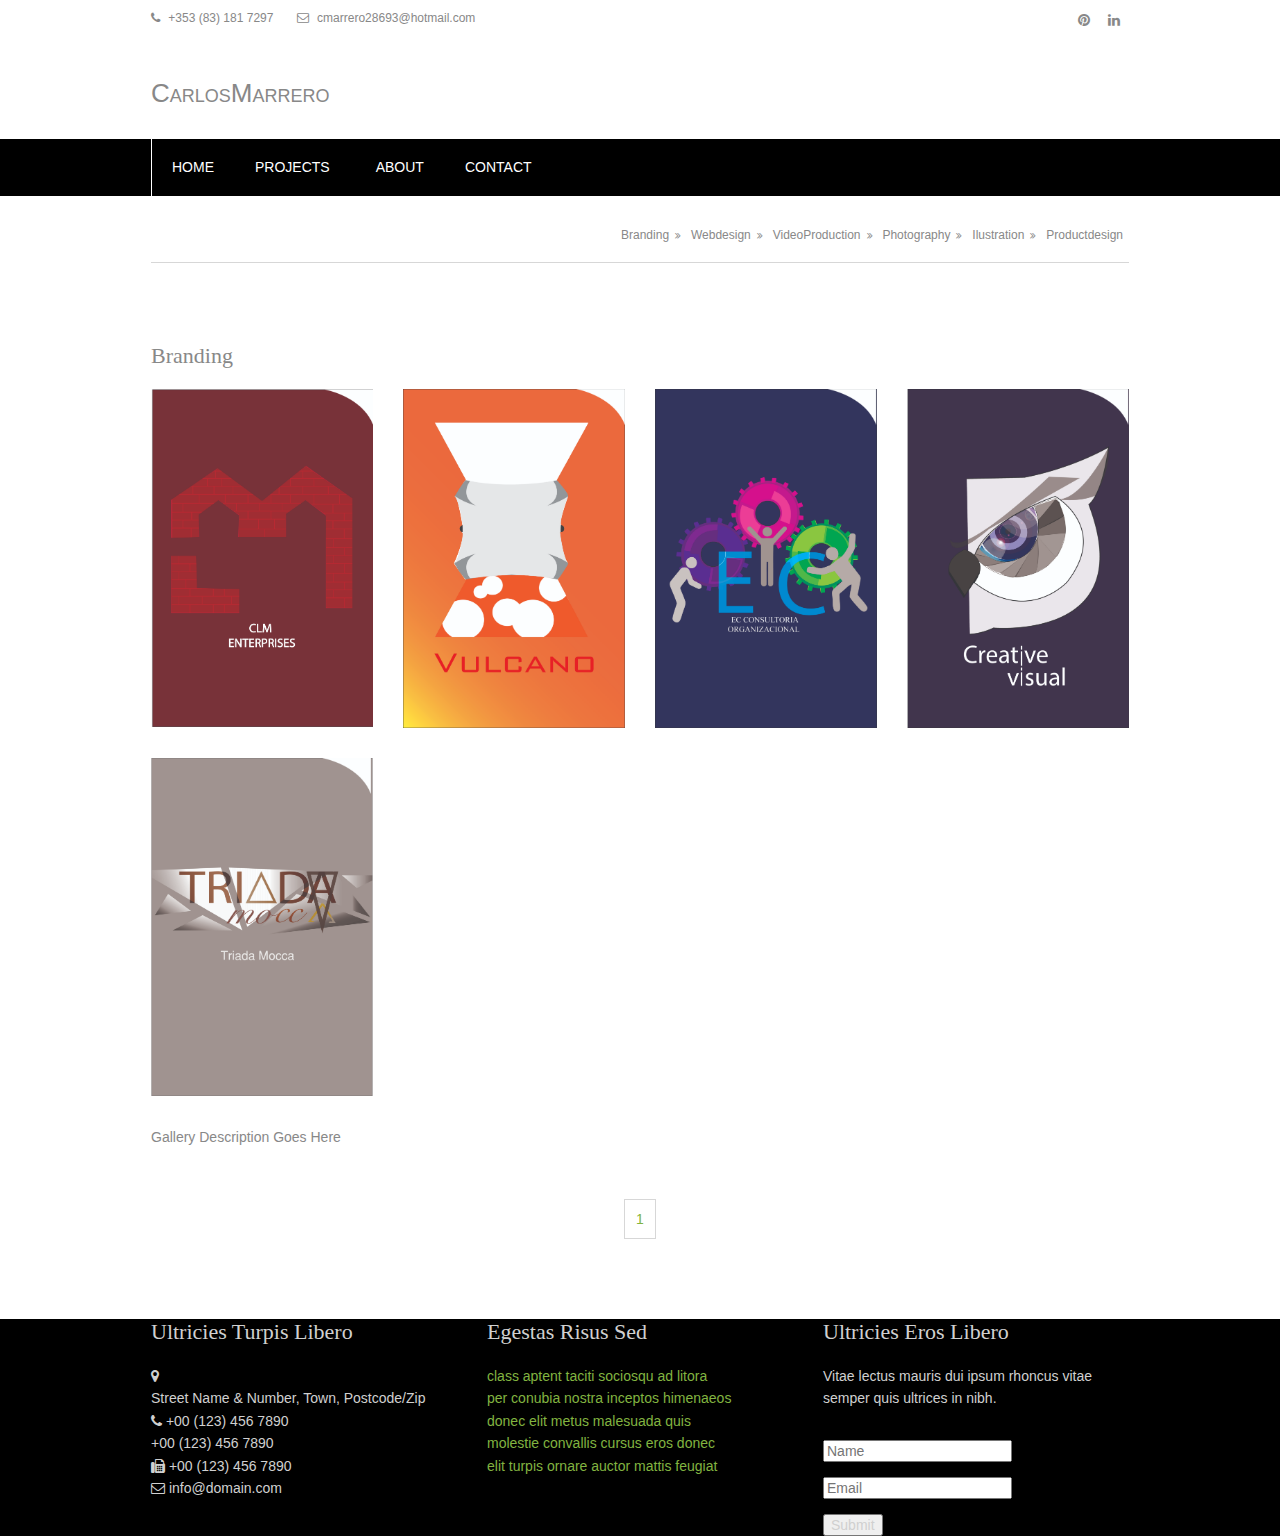
<file: branding.html>
<!DOCTYPE html>

<html>
<head>
<title>Pedggie | Pages | branding</title>
<meta charset="utf-8">
<meta name="viewport" content="width=device-width, initial-scale=1.0, maximum-scale=1.0, user-scalable=no">
<link href="../layout/styles/layout.css" rel="stylesheet" type="text/css" media="all">
</head>
<body id="top">
<!-- ################################################################################################ -->
<!-- ################################################################################################ -->
<!-- ################################################################################################ -->
<div class="wrapper row0">
  <div id="topbar" class="hoc clear"> 
    <!-- ################################################################################################ -->
    <div class="fl_left">
      <ul class="nospace inline pushright">
        <li><i class="fa fa-phone"></i> +353 (83) 181 7297</li>
        <li><i class="fa fa-envelope-o"></i> cmarrero28693@hotmail.com</li>
      </ul>
    </div>
      <div class="fl_right">
      <ul class="faico clear">
        <li><a class="faicon-pinterest" href="#"><i class="fa fa-pinterest"></i></a></li>
        <li><a class="faicon-linkedin" href="#"><i class="fa fa-linkedin"></i></a></li>
      </ul>
    </div>
    <!-- ################################################################################################ -->
  </div>
</div>
<!-- ################################################################################################ -->
<!-- ################################################################################################ -->
<!-- ################################################################################################ -->
<div class="wrapper row1">
  <header id="header" class="hoc clear"> 
    <div id="logo" class="fl_left">
      <h1><a href="index.html">CarlosMarrero</a></h1>
    </div>
    <div id="quickinfo" class="fl_right">
    </div>
  </header>
</div>
    <!-- ################################################################################################ -->
  </header>
</div>
<!-- ################################################################################################ -->
<!-- ################################################################################################ -->
<!-- ################################################################################################ -->
<div class="wrapper row2">
  <nav id="mainav" class="hoc clear"> 
    <!-- ################################################################################################ -->
    <ul class="clear">	
      <li ><a href="../index.html">Home</a></li>
      <li><a class="active" href="gallery.html">Projects</a></li>
      <li><a class="drop" href="#">About</a></li>
      <li><a href="#">Contact</a></li>
          </ul>
    <!-- ################################################################################################ -->
  </nav>
</div>
<!-- ################################################################################################ -->
<!-- ################################################################################################ -->
<!-- ################################################################################################ -->
<div class="wrapper row3">
  <div id="breadcrumb" class="hoc clear"> 
    <!-- ################################################################################################ -->
    <ul>
      <li><a href="branding.html">Branding</a></li>
      <li><a href="webdesign.html">Webdesign</a></li>
      <li><a href="videoproduction.html">VideoProduction</a></li>
      <li><a href="photography.html">Photography</a></li>
	  <li><a href="ilustration.html">Ilustration</a></li>
	  <li><a href="productdesign.html">Productdesign</a></li>
	</ul>
    <!-- ################################################################################################ -->
  </div>
</div>
<!-- ################################################################################################ -->
<!-- ################################################################################################ -->
<!-- ################################################################################################ -->
<div class="wrapper row3">
  <main class="hoc container clear"> 
    <!-- main body -->
    <!-- ################################################################################################ -->
    <div class="content"> 
      <!-- ################################################################################################ -->
      <div id="gallery">
        <figure>
          <header class="heading">Branding</header>
          <ul class="nospace clear">
            <li class="one_quarter first"><a href="#"><img src="../images/demo/gallery/branding/1.jpg" alt=""></a></li>
            <li class="one_quarter"><a href="#"><img src="../images/demo/gallery/branding/2.jpg" alt=""></a></li>
            <li class="one_quarter"><a href="#"><img src="../images/demo/gallery/branding/3.jpg" alt=""></a></li>
            <li class="one_quarter"><a href="#"><img src="../images/demo/gallery/branding/4.jpg" alt=""></a></li>
            <li class="one_quarter first"><a href="#"><img src="../images/demo/gallery/branding/5.jpg"alt=""></a></li>
            <li class="one_quarter"><a href="#"><img src="../images/demo/gallery/blank.jpg" alt=""></a></li>
            <li class="one_quarter"><a href="#"><img src="../images/demo/gallery/blank.jpg" alt=""></a></li>
            <li class="one_quarter"><a href="#"><img src="../images/demo/gallery/blank.jpg" alt=""></a></li>
          </ul>
          <figcaption>Gallery Description Goes Here</figcaption>
        </figure>
      </div>
      <!-- ################################################################################################ -->
      <!-- ################################################################################################ -->
      <nav class="pagination">
        <ul>
          <!-- <li><a href="#">&laquo; Previous</a></li> -->
          <li><a href="#">1</a></li>
          <!-- <li><a href="#">2</a></li>
          <li><strong>&hellip;</strong></li>
          <li><a href="#">6</a></li>
          <li class="current"><strong>7</strong></li>
          <li><a href="#">8</a></li>
          <li><a href="#">9</a></li>
          <li><strong>&hellip;</strong></li>
          <li><a href="#">14</a></li>
          <li><a href="#">15</a></li>
          <li><a href="#">Next &raquo;</a></li> 
		  -->
        </ul>
      </nav>
      <!-- ################################################################################################ -->
    </div>
    <!-- ################################################################################################ -->
    <!-- / main body -->
    <div class="clear"></div>
  </main>
</div>
<!-- ################################################################################################ -->
<!-- ################################################################################################ -->
<!-- ################################################################################################ -->
<div class="wrapper row4">
  <footer id="footer" class="hoc clear"> 
    <!-- ################################################################################################ -->
    <div class="one_third first">
      <h6 class="title">Ultricies turpis libero</h6>
      <ul class="nospace linklist contact">
        <li><i class="fa fa-map-marker"></i>
          <address>
          Street Name &amp; Number, Town, Postcode/Zip
          </address>
        </li>
        <li><i class="fa fa-phone"></i> +00 (123) 456 7890<br>
          +00 (123) 456 7890</li>
        <li><i class="fa fa-fax"></i> +00 (123) 456 7890</li>
        <li><i class="fa fa-envelope-o"></i> info@domain.com</li>
      </ul>
    </div>
    <div class="one_third">
      <h6 class="title">Egestas risus sed</h6>
      <ul class="nospace linklist">
        <li><a href="#">class aptent taciti sociosqu ad litora</a></li>
        <li><a href="#">per conubia nostra inceptos himenaeos</a></li>
        <li><a href="#">donec elit metus malesuada quis</a></li>
        <li><a href="#">molestie convallis cursus eros donec</a></li>
        <li><a href="#">elit turpis ornare auctor mattis feugiat</a></li>
      </ul>
    </div>
    <div class="one_third">
      <h6 class="title">Ultricies eros libero</h6>
      <p class="btmspace-30">Vitae lectus mauris dui ipsum rhoncus vitae semper quis ultrices in nibh.</p>
      <form method="post" action="#">
        <fieldset>
          <legend>Newsletter:</legend>
          <input class="btmspace-15" type="text" value="" placeholder="Name">
          <input class="btmspace-15" type="text" value="" placeholder="Email">
          <button type="submit" value="submit">Submit</button>
        </fieldset>
      </form>
    </div>
    <!-- ################################################################################################ -->
  </footer>
</div>
<!-- ################################################################################################ -->
<a id="backtotop" href="#top"><i class="fa fa-chevron-up"></i></a>
<!-- JAVASCRIPTS -->
<script src="../layout/scripts/jquery.min.js"></script>
<script src="../layout/scripts/jquery.backtotop.js"></script>
<script src="../layout/scripts/jquery.mobilemenu.js"></script>
<!-- IE9 Placeholder Support -->
<script src="../layout/scripts/jquery.placeholder.min.js"></script>
<!-- / IE9 Placeholder Support -->
</body>
</html>
</file>
<file: layout/styles/layout.css>
@charset "utf-8";
@import url("fontawesome-4.5.0.min.css");
@import url("framework.css");

/* Rows
--------------------------------------------------------------------------------------------------------------- */
.row0, .row0 a{}
.row1, .row1 a{}
.row2, .row2 a{}
.row3, .row3 a{}
.row4, .row4 a{}



/* Top Bar
--------------------------------------------------------------------------------------------------------------- */
#topbar{padding:5px 0; font-size:12px;}

#topbar .fl_left{margin-top:4px;}
#topbar .fl_left .inline > li i{margin:0 5px 0 0; line-height:normal;}

#topbar .faico li{margin:0;}


/* Header
--------------------------------------------------------------------------------------------------------------- */
#header{padding:30px 0;}

#header #logo{margin-top:8px; font-variant:small-caps;}
#header #logo h1{margin:0; padding:0; font-size:26px;}

#header #quickinfo{font-size:.8rem; text-transform:uppercase;}
#header #quickinfo li{margin-right:50px;}
#header #quickinfo li:last-child{margin-right:0;}
#header #quickinfo strong{display:block; margin:0 0 -5px 0; padding:0; font-size:.9rem;}
#header #quickinfo br{display:none;}


/* Page Intro
--------------------------------------------------------------------------------------------------------------- */
#pageintro{padding:150px 0;}

#pageintro .introtxt{display:block; max-width:50%;}
#pageintro .introtxt .heading{margin-bottom:30px; font-size:42px;}
#pageintro .introtxt p{margin-bottom:30px; font-size:24px;}


/* Content Area
--------------------------------------------------------------------------------------------------------------- */
.container{padding:80px 0;}

/* Content */
.container .content{}

/* Elements */
.elements li:last-child{margin-bottom:0;}/* Used for mobile devices when elements stack */
.elements article{display:inline-block; width:100%; max-width:320px; height:100%;}
.elements figure{display:block; position:relative;}
.elements figure figcaption{visibility:hidden; opacity:0; position:absolute; bottom:0; right:0; padding:5px 10px;}
.elements article:hover figcaption{visibility:visible; opacity:1;}
.elements .txtwrap{padding:20px;}
.elements .txtwrap .heading{margin-bottom:15px;}
.elements .txtwrap p{margin:0 0 15px 0;}
.elements .txtwrap p:last-child{margin-bottom:0;}
.elements .txtwrap footer{}

/* Comments */
#comments ul{margin:0 0 40px 0; padding:0; list-style:none;}
#comments li{margin:0 0 10px 0; padding:15px;}
#comments .avatar{float:right; margin:0 0 10px 10px; padding:3px; border:1px solid;}
#comments address{font-weight:bold;}
#comments time{font-size:smaller;}
#comments .comcont{display:block; margin:0; padding:0;}
#comments .comcont p{margin:10px 5px 10px 0; padding:0;}

#comments form{display:block; width:100%;}
#comments input, #comments textarea{width:100%; padding:10px; border:1px solid;}
#comments textarea{overflow:auto;}
#comments div{margin-bottom:15px;}
#comments input[type="submit"], #comments input[type="reset"]{display:inline-block; width:auto; min-width:150px; margin:0; padding:8px 5px; cursor:pointer;}

/* Sidebar */
.container .sidebar{}

.sidebar .sdb_holder{margin-bottom:50px;}
.sidebar .sdb_holder:last-child{margin-bottom:0;}

/* Transition Fade
--------------------------------------------------------------------------------------------------------------- */
*, *::before, *::after{transition:all .3s ease-in-out;}
#mainav form *{transition:none !important;}


/* ------------------------------------------------------------------------------------------------------------ */
/* ------------------------------------------------------------------------------------------------------------ */
/* ------------------------------------------------------------------------------------------------------------ */
/* ------------------------------------------------------------------------------------------------------------ */
/* ------------------------------------------------------------------------------------------------------------ */


/* Navigation
--------------------------------------------------------------------------------------------------------------- */
nav ul, nav ol{margin:0; padding:0; list-style:none;}

#mainav, #breadcrumb, .sidebar nav{line-height:normal;}
#mainav .drop::after, #mainav li li .drop::after, #breadcrumb li a::after, .sidebar nav a::after{position:absolute; font-family:"FontAwesome"; font-size:10px; line-height:10px;}

/* Top Navigation */


#mainav ul ul{z-index:9999; position:absolute; width:160px; text-align:left;}
#mainav ul ul ul{left:160px; top:0;}
#mainav li{display:block; position:relative; float:left; margin:0; padding:0; text-transform:uppercase;}
#mainav li:last-child{margin-right:0;}
#mainav li li{width:100%; margin:0; text-transform:none;}
#mainav ul.clear{border:solid; border-width:0 0 0 1px;}
#mainav li a{display:block; padding:20px; border:solid; border-width:0 1px 1px 0; border-collapse:collapse;}
#mainav li li a{border-width:0 0 1px 0;}
#mainav li li:first-child a, #mainav li li:last-child a{border-width:0 0 1px 0;}
#mainav .drop{padding-left:25px;}
#mainav li li a, #mainav li li .drop{display:block; margin:0; padding:10px 15px;}



#mainav form{display:none; margin:0; padding:20px 0;}
#mainav form select, #mainav form select option{display:block; cursor:pointer; outline:none;}
#mainav form select{width:100%; padding:5px; border:1px solid;}
#mainav form select option{margin:5px; padding:0; border:none;}

/* Breadcrumb */
#breadcrumb{padding:30px 0 20px; border-bottom:1px solid; text-align:right;}
#breadcrumb ul{margin:0; padding:0; list-style:none;}
#breadcrumb li{display:inline-block; margin:0 6px 0 0; padding:0;}
#breadcrumb li a{display:block; position:relative; margin:0; padding:0 12px 0 0; font-size:12px;}
#breadcrumb li a::after{top:3px; right:0; content:"\f101";}
#breadcrumb li:last-child a{margin:0; padding:0;}
#breadcrumb li:last-child a::after{display:none;}

/* Sidebar Navigation */
.sidebar nav{display:block; width:100%;}
.sidebar nav li{margin:0 0 3px 0; padding:0;}
.sidebar nav a{display:block; position:relative; margin:0; padding:5px 10px 5px 15px; text-decoration:none; border:solid; border-width:0 0 1px 0;}
.sidebar nav a::after{top:9px; left:5px; content:"\f101";}
.sidebar nav ul ul a{padding-left:35px;}
.sidebar nav ul ul a::after{left:25px;}
.sidebar nav ul ul ul a{padding-left:55px;}
.sidebar nav ul ul ul a::after{left:45px;}

/* Pagination */
.pagination{display:block; width:100%; text-align:center; clear:both;}
.pagination li{display:inline-block; margin:0 2px 0 0;}
.pagination li:last-child{margin-right:0;}
.pagination a, .pagination strong{display:block; padding:8px 11px; border:1px solid; background-clip:padding-box; font-weight:normal;}

/* Back to Top */
#backtotop{z-index:999; display:inline-block; position:fixed; visibility:hidden; bottom:20px; right:20px; width:36px; height:36px; line-height:36px; font-size:16px; text-align:center; opacity:.2;}
#backtotop i{display:block; width:100%; height:100%; line-height:inherit;}
#backtotop.visible{visibility:visible; opacity:.5;}
#backtotop:hover{opacity:1;}


/* Tables
--------------------------------------------------------------------------------------------------------------- */
table, th, td{border:1px solid; border-collapse:collapse; vertical-align:top;}
table, th{table-layout:auto;}
table{width:100%; margin-bottom:15px;}
th, td{padding:5px 8px;}
td{border-width:0 1px;}


/* Gallery
--------------------------------------------------------------------------------------------------------------- */
#gallery{display:block; width:100%; margin-bottom:50px;}
#gallery figure figcaption{display:block; width:100%; clear:both;}
#gallery li{margin-bottom:30px;}


/* Font Awesome Social Icons
--------------------------------------------------------------------------------------------------------------- */
.faico{margin:0; padding:0; list-style:none;}
.faico li{display:inline-block; float:left; margin:0 2px 0 0; padding:0; line-height:normal;}
.faico li:last-child{margin-right:0;}

.faico a{display:inline-block; width:30px; height:30px; line-height:30px; font-size:14px; text-align:center;}
.faico a{color:inherit; background-color:transparent;}


.faicon-linkedin:hover{color:#0E76A8;}
.faicon-pinterest:hover{color:#C8232C;}
/* ------------------------------------------------------------------------------------------------------------ */
/* ------------------------------------------------------------------------------------------------------------ */
/* ------------------------------------------------------------------------------------------------------------ */
/* ------------------------------------------------------------------------------------------------------------ */
/* ------------------------------------------------------------------------------------------------------------ */


/* Colours
--------------------------------------------------------------------------------------------------------------- */
body{color:#888888; background-color:#ffffff;}
a{color:#82B440;}
a:active, a:focus{background:transparent;}/* IE10 + 11 Bugfix - prevents grey background */
hr, .borderedbox{border-color:#D7D7D7;}
label span{color:#FF0000; background-color:inherit;}
input:focus, textarea:focus, *:required:focus{border-color:#82B440;}
.overlay{color:#FFFFFF; background-color:inherit;}
.overlay::after{color:inherit; background-color:rgba(0,0,0,.55);}

.btn, .btn.inverse:hover{color:#FFFFFF; background-color:#82B440; border-color:#82B440;}
.btn:hover, .btn.inverse{color:inherit; background-color:transparent; border-color:inherit;}

.icon::after{border-color:#D7D7D7;}
article:hover .icon::after{border-color:#82B440;}


/* Rows */
.row0{color:#888888; background-color:#ffffff;}
.row1{color:#888888; background-color:#FFFFFF;}
.row2, .row2 a{color:#ffffff; background-color:#000000;}
.row3{color:#888888; background-color:#FFFFFF;}
.row4{color:#D0D0D0; background-color:#000000;}


/* Header */
#header #logo *{color:inherit;}


/* Page Intro */
#pageintro .btn.inverse{color:#82B440; background-color:#FFFFFF; border-color:#FFFFFF;}
#pageintro .btn.inverse:hover{color:#FFFFFF; background-color:#82B440; border-color:#82B440;}


/* Content Area */
.elements article{color:#888888; background-color:#FFFFFF;}
.elements figure figcaption, .elements figure figcaption *{color:#FFFFFF; background:#82B440;}

/* Navigation */
#mainav li a{color:inherit; background-color:inherit; border-color:#000000;}
#mainav .active a, #mainav a:hover, #mainav li:hover > a{color:#FF0000; background-color:inherit;}
#mainav li li a, #mainav .active li a{color:#FFFFFF; background-color:rgba(0,0,0,.6); border-color:rgba(0,0,0,.6);}
#mainav li li:hover > a, #mainav .active .active > a{color:#FFFFFF; background-color:#82B440;}
#mainav form select{color:#FFFFFF; background-color:#394251;}

#breadcrumb{border-color:#D7D7D7;}
#breadcrumb a{color:inherit; background-color:inherit;}
#breadcrumb li:last-child a{}

.container .sidebar nav a{color:inherit; border-color:#D7D7D7;}
.container .sidebar nav a:hover{color:#82B440;}

.pagination a, .pagination strong{border-color:#D7D7D7;}
.pagination .current *{color:#FFFFFF; background-color:#82B440;}

#backtotop{color:#FFFFFF; background-color:#82B440;}


/* Tables + Comments */
table, th, td, #comments .avatar, #comments input, #comments textarea{border-color:#D7D7D7;}
#comments input:focus, #comments textarea:focus, #comments *:required:focus{border-color:#82B440;}
th{color:#FFFFFF; background-color:#373737;}
tr, #comments li, #comments input[type="submit"], #comments input[type="reset"]{color:inherit; background-color:#FBFBFB;}
tr:nth-child(even), #comments li:nth-child(even){color:inherit; background-color:#F7F7F7;}
table a, #comments a{background-color:inherit;}


/* ------------------------------------------------------------------------------------------------------------ */
/* ------------------------------------------------------------------------------------------------------------ */
/* ------------------------------------------------------------------------------------------------------------ */
/* ------------------------------------------------------------------------------------------------------------ */
/* ------------------------------------------------------------------------------------------------------------ */


/* Media Queries
--------------------------------------------------------------------------------------------------------------- */
@-ms-viewport{width:device-width;}


/* Max Wrapper Width - Laptop, Desktop etc.
--------------------------------------------------------------------------------------------------------------- */
@media screen and (min-width:978px){
	.hoc{max-width:978px;}
}


/* Mobile Devices
--------------------------------------------------------------------------------------------------------------- */
@media screen and (max-width:900px){
	.hoc{max-width:90%;}

	#topbar{}

	#header{}

	#mainav{padding:20px 0;}
	#mainav ul{display:none;}
	#mainav form{display:block;}

	#breadcrumb{}

	.container{}
	#comments input[type="reset"]{margin-top:10px;}
	.pagination li{display:inline-block; margin:0 5px 5px 0;}

	#footer{}

	#copyright{}
	#copyright p:first-of-type{margin-bottom:10px;}
}


@media screen and (max-width:750px){
	.imgl, .imgr{display:inline-block; float:none; margin:0 0 10px 0;}
	.fl_left, .fl_right{display:block; float:none;}
	.one_half, .one_third, .two_third, .one_quarter, .two_quarter, .three_quarter{display:block; float:none; width:auto; margin:0 0 30px 0; padding:0;}

	#topbar{text-align:center;}
	#topbar *{margin:0;}
	#topbar .fl_left ul{margin:0 0 10px 0; line-height:normal;}
	#topbar .fl_left ul li{display:inline-block; margin-right:20px;}
	#topbar .fl_left ul li:last-child{margin-right:0;}
	#topbar .faico li{float:none;}

	#header{text-align:center;}
	#header #logo{margin:0 0 30px 0;}

	#pageintro{}
	#pageintro .introtxt{max-width:none;}
	#pageintro .introtxt .heading{font-size:36px;}
}


@media screen and (max-width:450px){
	#topbar .fl_left ul li{display:block; margin:5px 0 0 0;}
	#topbar .fl_left ul li:first-child{margin:0;}
}


/* Other
--------------------------------------------------------------------------------------------------------------- */
@media screen and (max-width:650px){
	.scrollable{display:block; width:100%; margin:0 0 30px 0; padding:0 0 15px 0; overflow:auto; overflow-x:scroll;}
	.scrollable table{margin:0; padding:0; white-space:nowrap;}

	.inline li{display:block; margin-bottom:10px;}
	.pushright li{margin-right:0;}

	.font-x2{font-size:1.4rem;}
	.font-x3{font-size:1.6rem;}

	#header #quickinfo li{display:block; margin-right:0;}
}



h1 {
  text-align: center;
  font-family: Montserrat, sans-serif;
  color: #333;
  margin-top:150px;
}

.accordion {
  width: 100%;
  max-width: 1080px;
  height: 250px;
  overflow: hidden;
  margin: 50px auto;
}

.accordion ul {
  width: 100%;
  display: table;
  table-layout: fixed;
  margin: 0;
  padding: 0;
}

.accordion ul li {
  display: table-cell;
  vertical-align: bottom;
  position: relative;
  width: 16.666%;
  height: 250px;
  background-repeat: no-repeat;
  background-position: center center;
  transition: all 500ms ease;
}

.accordion ul li div {
  display: block;
  overflow: hidden;
  width: 100%;
}

.accordion ul li div a {
  display: block;
  height: 250px;
  width: 100%;
  position: relative;
  z-index: 3;
  vertical-align: bottom;
  padding: 15px 20px;
  box-sizing: border-box;
  color: #fff;
  text-decoration: none;
  font-family: Open Sans, sans-serif;
  transition: all 200ms ease;
}

.accordion ul li div a * {
  opacity: 0;
  margin: 0;
  width: 100%;
  text-overflow: ellipsis;
  position: relative;
  z-index: 5;
  white-space: nowrap;
  overflow: hidden;
  -webkit-transform: translateX(-20px);
  transform: translateX(-20px);
  -webkit-transition: all 400ms ease;
  transition: all 400ms ease;
}

.accordion ul li div a h2 {
  font-family: Montserrat, sans-serif;
  text-overflow: clip;
  font-size: 24px;
  text-transform: uppercase;
  margin-bottom: 2px;
  top: 160px;
}

.accordion ul li div a p {
  top: 160px;
  font-size: 13.5px;
}

.accordion ul li:nth-child(1) { background-image: url("../../images/graphic.jpg") }

.accordion ul li:nth-child(2) { background-image: url("../../images/web.jpg") }

.accordion ul li:nth-child(3) { background-image: url("../../images/photography.jpg") }

.accordion ul li:nth-child(4) { background-image: url("https://unsplash.it/650/250?image=655"); }

.accordion ul li:nth-child(5) { background-image: url("https://unsplash.it/650/250?image=657"); }

.accordion ul li:nth-child(6) { background-image: url("https://unsplash.it/650/250?image=661"); }

.accordion ul:hover li { width: 8%; }

.accordion ul:hover li:hover { width: 60%; }

.accordion ul:hover li:hover a { background: rgba(0, 0, 0, 0.4); }

.accordion ul:hover li:hover a * {
  opacity: 1;
  -webkit-transform: translateX(0);
  transform: translateX(0);
}
 @media screen and (max-width: 600px) {

body { margin: 0; }

.accordion { height: auto; }

.accordion ul li,
.accordion ul li:hover,
.accordion ul:hover li,
.accordion ul:hover li:hover {
  position: relative;
  display: table;
  table-layout: fixed;
  width: 100%;
  -webkit-transition: none;
  transition: none;
}
}

.about {
  text-align: center;
  font-family: 'Open Sans', sans-serif;
  font-size: 12px;
  color: #666;
}

.about a {
  color: blue;
  text-decoration: none;
}

.about a:hover { text-decoration: underline; }

------------------------------------------------------------------
</file>
